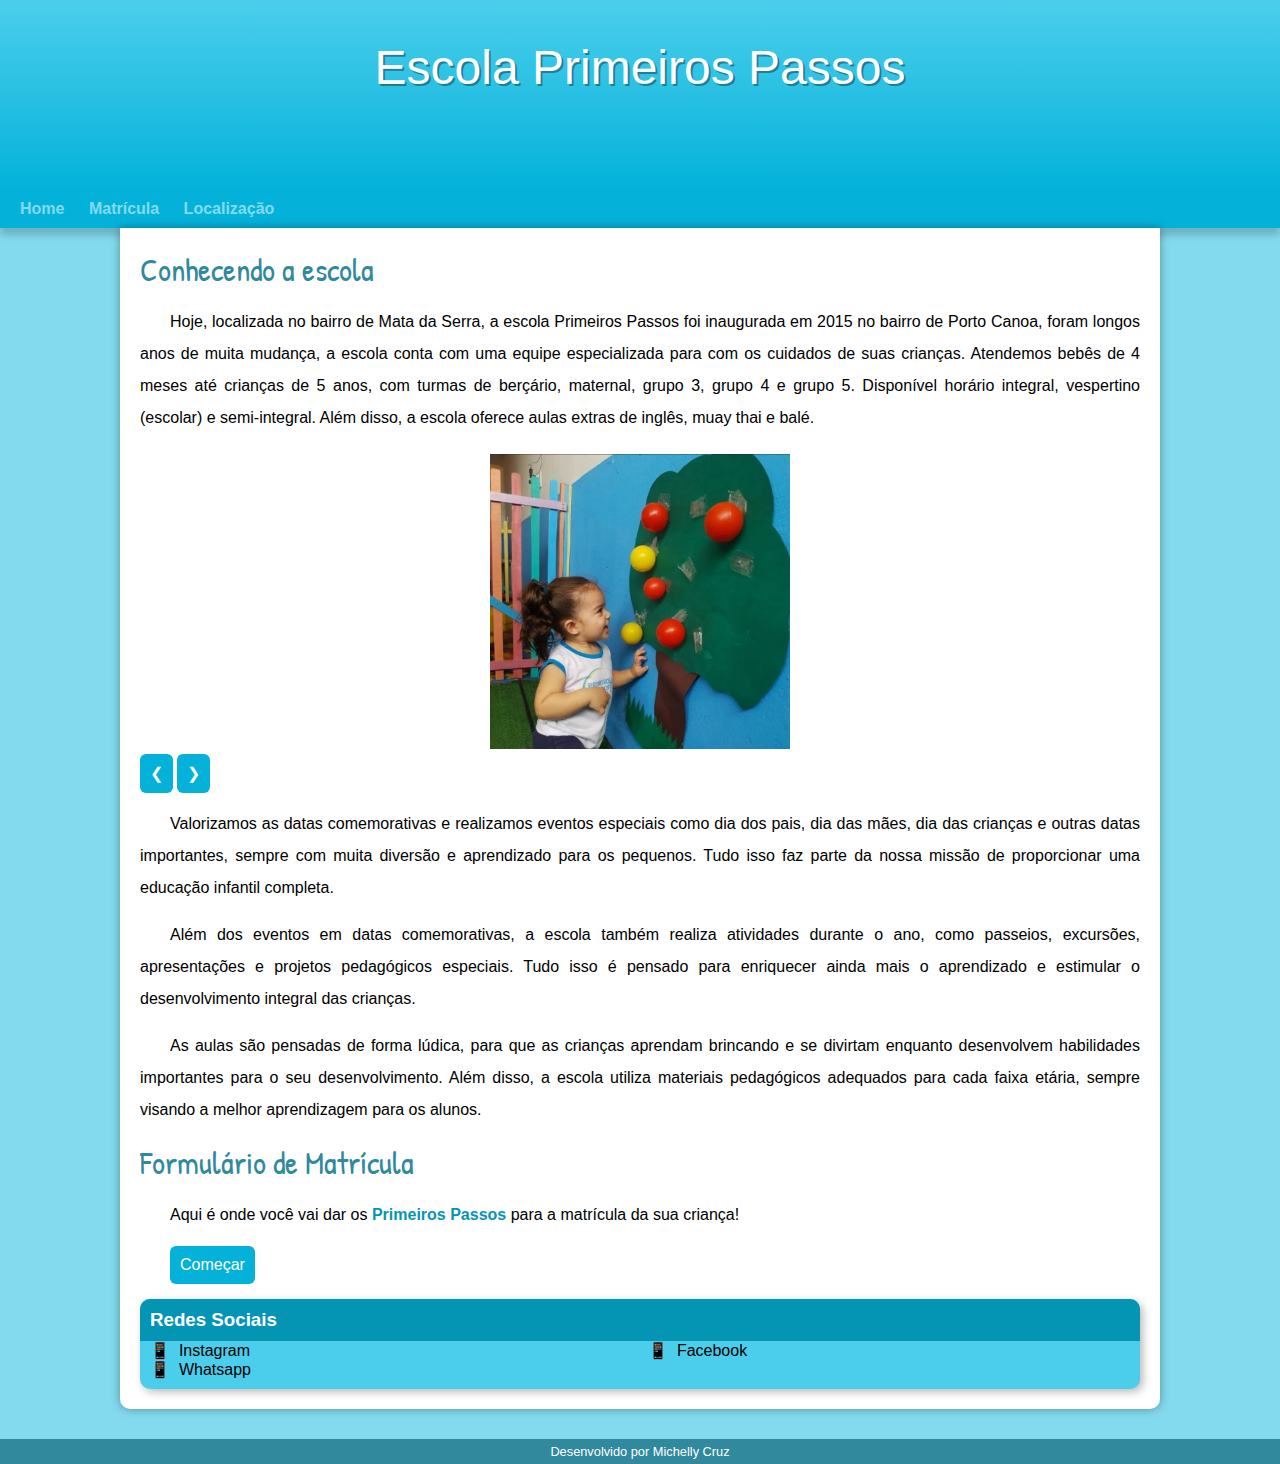
<file: index.html>
<!DOCTYPE html>
<html lang="pt-br">
<head>
    <meta charset="UTF-8">
    <meta http-equiv="X-UA-Compatible" content="IE=edge">
    <meta name="viewport" content="width=device-width, initial-scale=1.0">
    <title>Primeiros Passos</title>
    <link rel="stylesheet" href="style.css">
    <link rel="shortcut icon" href="imagens/favicon.ico" type="image/x-icon">
</head>
<body>
    <header>
        <h1>Escola Primeiros Passos</h1>
    </header>
    <nav>
        <a href="index.html">Home</a>
        <a href="formulario.html">Matrícula</a>
        <a href="localizacao.html">Localização</a>
    </nav>
    <main>
        <h1>
            Conhecendo a escola
        </h1>

        <p>
            Hoje, localizada no bairro de Mata da Serra, a escola Primeiros Passos foi inaugurada em 2015 no bairro de Porto Canoa, foram longos anos de muita mudança, a escola conta com uma equipe especializada para com os cuidados de suas crianças. Atendemos bebês de 4 meses até crianças de 5 anos, com turmas de berçário, maternal, grupo 3, grupo 4 e grupo 5. Disponível horário integral, vespertino (escolar) e semi-integral. Além disso, a escola oferece aulas extras de inglês, muay thai e balé.
        </p>

        <div class="w3-content w3-light-grey w3-display-container">
  
            <div class="w3-display-container mySlides">
              <div class="w3-card-4">
                <div class="w3-container w3-center">
                  <img src="imagens/atividade.jpg" style="width:90%">
                  <div class="w3-center w3-display-bottommiddle w3-large w3-container w3-padding w3-dark-grey">
                  </div>
                </div>
              </div>
            </div>
            
            <div class="w3-display-container mySlides">
              <div class="w3-card-4">
                <div class="w3-container w3-center">
                  <img src="imagens/pizza.jpg" style="width:90%">
                  <div class="w3-center w3-display-bottommiddle w3-large w3-container w3-padding w3-dark-grey">
                  </div>
                </div>
              </div>
            </div>
            
            <div class="w3-display-container mySlides">
              <div class="w3-card-4">
                <div class="w3-container w3-center">
                  <img src="imagens/criancas.jpg" style="width:90%">
                  <div class="w3-center w3-display-bottommiddle w3-large w3-container w3-padding w3-dark-grey">
                  </div>
                </div>
              </div>
            </div>
            
            <div class="w3-display-container mySlides">
              <div class="w3-card-4">
                <div class="w3-container w3-center">
                  <img src="imagens/passeio2.jpg" style="width:90%">
                  <div class="w3-center w3-display-bottommiddle w3-large w3-container w3-padding w3-dark-grey">
                  </div>
                </div>
              </div>
            </div>
          
            <button class="w3-button w3-display-left w3-black" onclick="plusDivs(-1)">&#10094;</button>
            <button class="w3-button w3-display-right w3-black" onclick="plusDivs(1)">&#10095;</button>
            
            </div>

        <p>
            Valorizamos as datas comemorativas e realizamos eventos especiais como dia dos pais, dia das mães, dia das crianças e outras datas importantes, sempre com muita diversão e aprendizado para os pequenos. Tudo isso faz parte da nossa missão de proporcionar uma educação infantil completa. 
        </p>
        <p>
            Além dos eventos em datas comemorativas, a escola também realiza atividades durante o ano, como passeios, excursões, apresentações e projetos pedagógicos especiais. Tudo isso é pensado para enriquecer ainda mais o aprendizado e estimular o desenvolvimento integral das crianças.
        </p>

        <p>
            As aulas são pensadas de forma lúdica, para que as crianças aprendam brincando e se divirtam enquanto desenvolvem habilidades importantes para o seu desenvolvimento. Além disso, a escola utiliza materiais pedagógicos adequados para cada faixa etária, sempre visando a melhor aprendizagem para os alunos.
        </p>


        <h1>
            Formulário de Matrícula
        </h1>
        <p>
            Aqui é onde você vai dar os <strong>Primeiros Passos</strong> para a matrícula da sua criança!
        </p>
        <p>
            <a href="formulario.html" target="_self"><button class="botao">Começar</button></a>
        </p>
        <aside>
            <h3>
                Redes Sociais
            </h3>
            <ul>
                <a href="https://www.instagram.com/ceiprimeirospassos/" target="_blank">
                    <li>Instagram</li>
                </a>
                <a href="https://api.whatsapp.com/send?phone=%2B5527992628840&data=[base64]&source=FB_Page&app=facebook&entry_point=page_cta&fbclid=IwAR2yoFRSF9Y1MuaJNSuZVsXbcsabsBm1m3ey7imhdOhnaKw2SePiOqFhD3A" target="_blank">
                    <li>Whatsapp</li>
                </a>
                <a href="https://www.facebook.com/escolaceiprimeirospassos" target="_blank">
                    <li>Facebook</li>
                </a>
            </ul>
        </aside>
    </main>
    <footer>
        Desenvolvido por Michelly Cruz
    </footer>
    <script src="script.js"></script>
</body>
</html>
</file>
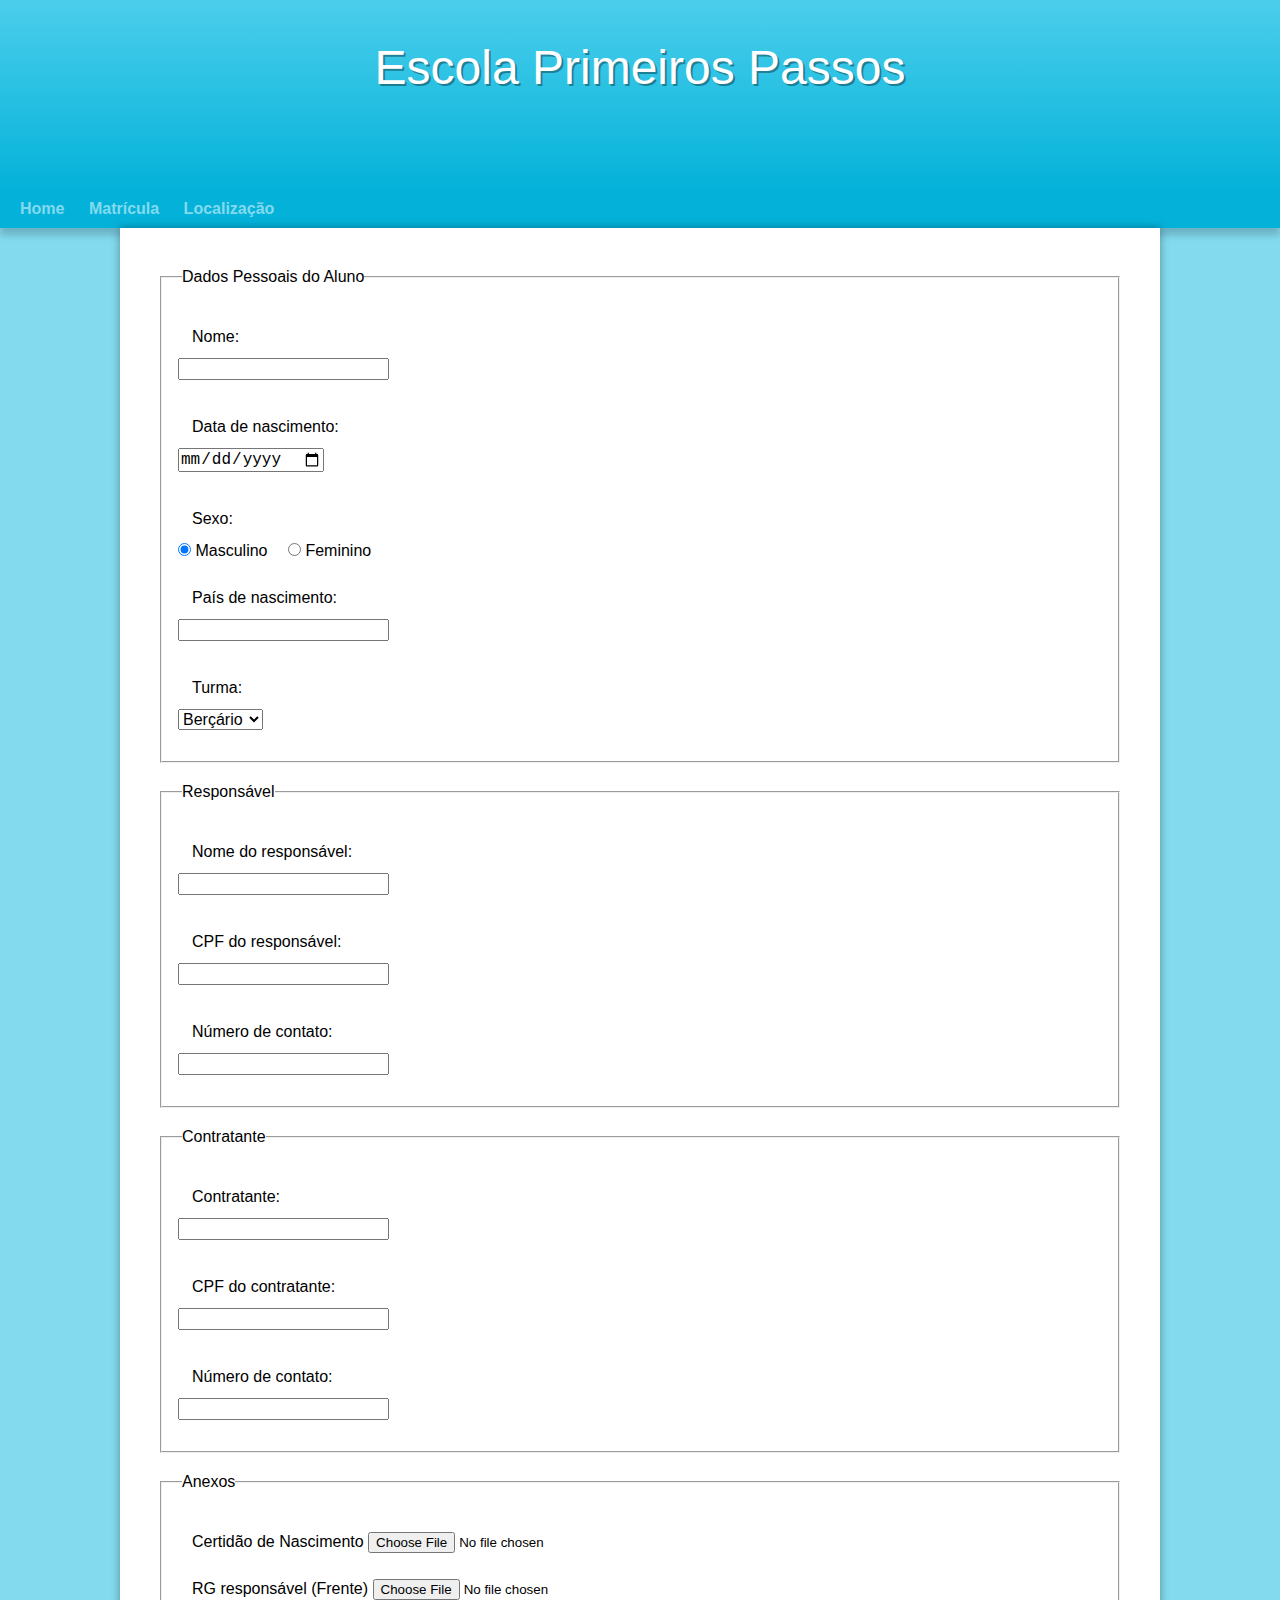
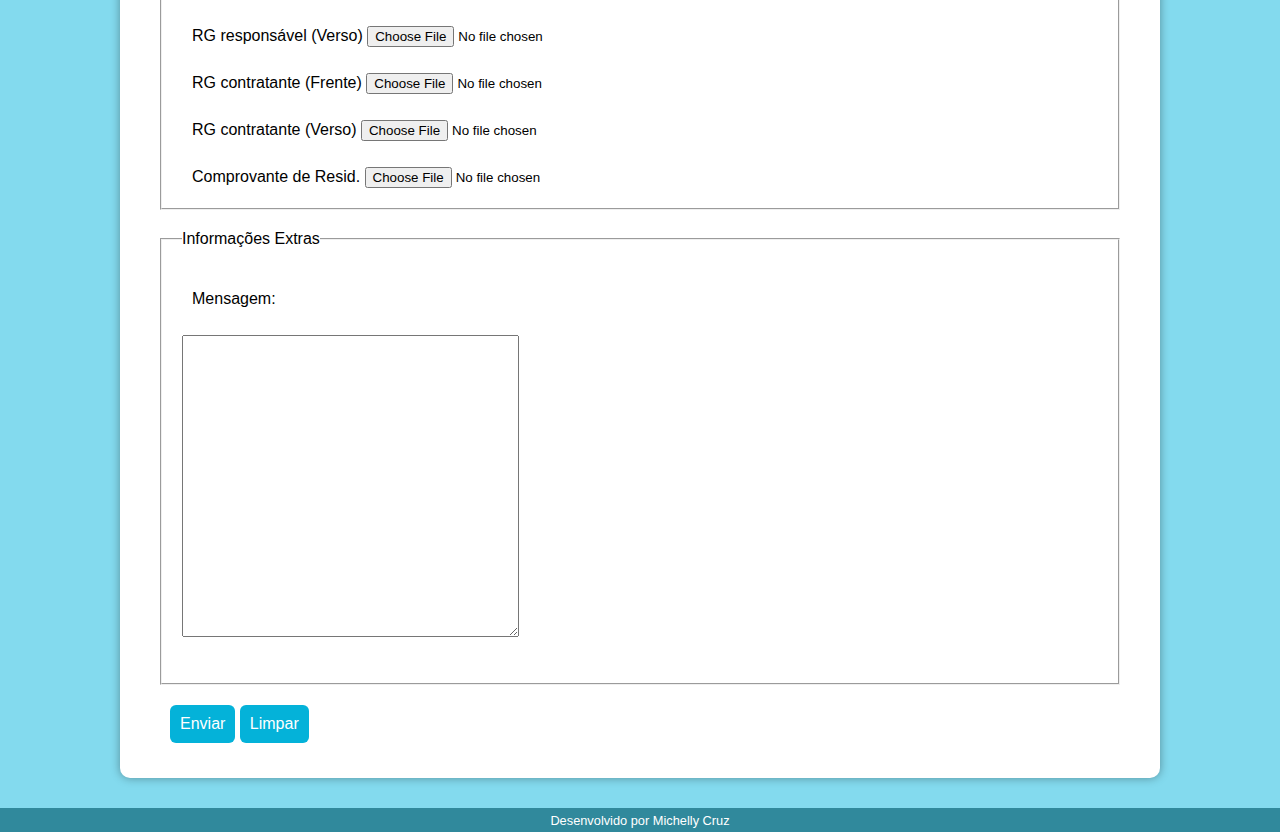
<file: formulario.html>
<!DOCTYPE html>
<html lang="pt-br">
<head>
    <meta charset="UTF-8">
    <meta http-equiv="X-UA-Compatible" content="IE=edge">
    <meta name="viewport" content="width=device-width, initial-scale=1.0">
    <title>Formulário</title>
    <link rel="stylesheet" href="style.css">
    <link rel="shortcut icon" href="imagens/favicon.ico" type="image/x-icon">
</head>
<body>
    <header>
        <h1>Escola Primeiros Passos</h1>
    </header>
    <nav>
        <a href="index.html">Home</a>
        <a href="formulario.html">Matrícula</a>
        <a href="localizacao.html">Localização</a>
    </nav>
        <main>
            <form action="matricula.php">
                <fieldset>
                    <legend>Dados Pessoais do Aluno</legend>
                    <p>
                        <label for="inome">Nome:</label> <br>
                        <input type="text" id="inome" name="nome" required>
                    </p>
                    <p>
                        <label for="inascimento">Data de nascimento:</label> <br>
                        <input type="date" name="nascimento" id="inascimento" required>
                    </p>
                    <p>
                        Sexo: <br>
                        <input type="radio" name="radsex" id="mas" checked value="M">
                        <label for="mas">Masculino</label>
                        <input type="radio" name="radsex" id="fem" value="F">
                        <label for="fem">Feminino</label>
                    </p>
                    <p>
                        <label for="inacionalidade">País de nascimento:</label> <br>
                        <input type="text" name="nacionalidade" id="inacionalidade" required>
                    </p>
                <p>
                    <label for="iturma">Turma:</label> <br>
                    <select id="iturma" name="turma">
                      <option value="1">Berçário</option>
                      <option value="2">Maternal</option>
                      <option value="3">Grupo 3</option>
                      <option value="4">Grupo 4</option>
                      <option value="5">Grupo 5</option>
                    </select>
                </p>
                </fieldset>
            
                <fieldset>
                    <legend>Responsável</legend>
                    <p>
                        <label for="iresponsavel">Nome do responsável:</label> <br>
                        <input type="text" id="iresponsavel" name="responsavel" required>
                    </p>
                    <p>
                        <label for="icpf">CPF do responsável:</label> <br>
                        <input type="number" name="cpf" id="icpf" required>
                    </p>
                    <p>
                        <label for="itel">Número de contato:</label> <br>
                        <input type="number" name="telefone" id="itel" required>
                    </p>
                </fieldset>
                <fieldset>
                    <legend>Contratante</legend>
                    <p>
                        <label for="icontratante">Contratante:</label> <br>
                        <input type="text" id="icontratante" name="contratante" required>
                    </p>
                    <p>
                        <label for="icpf2">CPF do contratante:</label> <br>
                        <input type="number" name="cpf" id="icpf2" required>
                    </p>
                    <p>
                        <label for="itel2">Número de contato:</label> <br>
                        <input type="number" name="telefone" id="itel2" required>
                    </p>
                </fieldset>
                <fieldset>
                    <legend>Anexos</legend>
                    <p>
                        <label for="icertidao">Certidão de Nascimento</label>
                        <input type="file" name="certidao" id="icertidao">
                    </p>
                    <p>
                        <label for="irg">RG responsável (Frente)</label>
                        <input type="file" name="rg" id="irg">
                    </p>
                    <p>
                        <label for="irg2">RG responsável (Verso)</label>
                        <input type="file" name="rg2" id="irg2">
                    </p>
                    <p>
                        <label for="irg3">RG contratante (Frente)</label>
                        <input type="file" name="rg3" id="irg3">
                    </p>
                    <p>
                        <label for="irg4">RG contratante (Verso)</label>
                        <input type="file" name="rg4" id="irg4">
                    </p>
                    <p>
                        <label for="icomprovante">Comprovante de Resid.</label>
                        <input type="file" name="comprovante" id="icomprovante">
                    </p>
                </fieldset>
                <fieldset>
                    <legend>Informações Extras</legend>
                    <p>
                        <label for="imsg">Mensagem:</label> <br>
                        <textarea name="msg" id="imsg" cols="40" rows="20"></textarea>
                    </p>
                </fieldset>
                <p>
                    <input type="submit" value="Enviar" class="botao">
                    <input type="reset" value="Limpar" class="botao">
                </p>
              </form>
        </main>
    <footer>
        Desenvolvido por Michelly Cruz
    </footer>

</body>
</html>
</file>
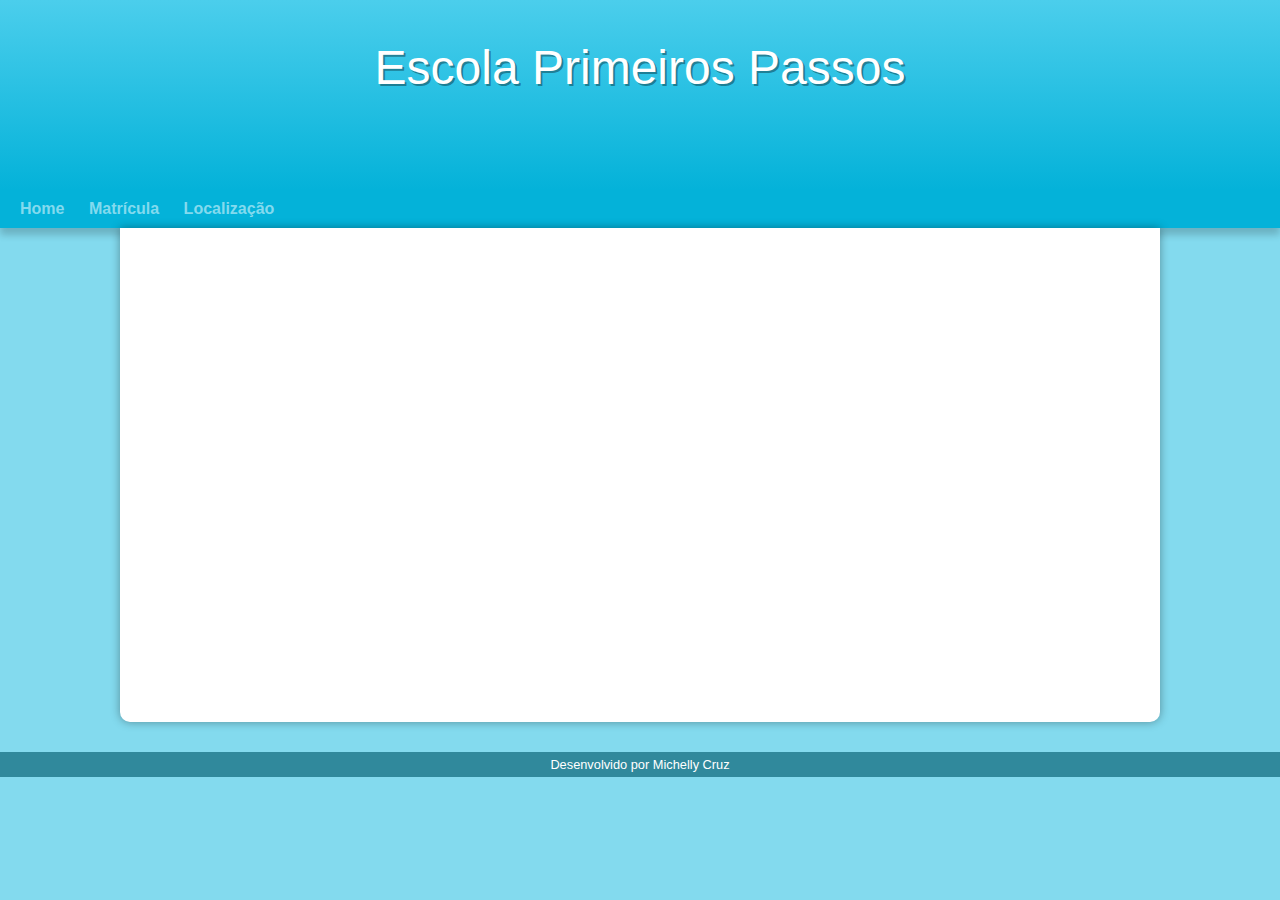
<file: localizacao.html>
<!DOCTYPE html>
<html lang="pt-br">
<head>
    <meta charset="UTF-8">
    <meta http-equiv="X-UA-Compatible" content="IE=edge">
    <meta name="viewport" content="width=device-width, initial-scale=1.0">
    <title>Localização</title>
    <link rel="stylesheet" href="style.css">
    <link rel="shortcut icon" href="imagens/favicon.ico" type="image/x-icon">
</head>
<body>
    <header>
        <h1>Escola Primeiros Passos</h1>
    </header>
    <nav>
        <a href="index.html">Home</a>
        <a href="formulario.html">Matrícula</a>
        <a href="localizacao.html">Localização</a>
    </nav>
    <main>
        <iframe src="https://www.google.com/maps/embed?pb=!1m14!1m8!1m3!1d14981.553073594538!2d-40.2492287!3d-20.1595531!3m2!1i1024!2i768!4f13.1!3m3!1m2!1s0xb81e3e6c640b49%3A0x4dadcfa9043ba9f4!2sCentro%20de%20Educa%C3%A7%C3%A3o%20Infantil%20Primeiros%20Passos!5e0!3m2!1spt-BR!2sbr!4v1681513830206!5m2!1spt-BR!2sbr" width="600" height="450" style="border:0;" allowfullscreen="" loading="lazy" referrerpolicy="no-referrer-when-downgrade"></iframe>
    </main>
    <footer>
        Desenvolvido por Michelly Cruz
    </footer>
</body>
</html>
</file>
<file: style.css>
@charset "UTF-8";

@import url('https://fonts.googleapis.com/css2?family=Patrick+Hand&display=swap');


:root{
    --cor0: #83daee;
    --cor1: #4BCEEC;
    --cor2: #05BEE8;
    --cor3: #04B2D9;
    --cor4: #0495B5;
    --cor5: #30899c;

    --fonte-padrao: Arial, Verdana, Helvetica, sans-serif;
    --fonte-patrick:'Patrick Hand', cursive;
}

* {
    margin: 0px;
    padding: 0px;
}

body{
    background-color: var(--cor0);
    font-family: var(--fonte-padrao);
}

a.externo::after {
    content: '\00A0\1F517';
}

header {
    background-image: linear-gradient(to bottom, var(--cor1), var(--cor3));
    min-height: 150px;
    text-align: center;
    padding-top: 40px;
}

header > h1 {
    color: white;
    font-family: var(--fonte-padrao);
    font-size: 3em;
    font-weight: normal;
    margin-bottom: 20px;
    text-shadow: 2px 2px 0px rgba(0, 0, 0, 0.37);
}

header > p {
    font-family: var(--fonte-padrao);
    font-size: 1.2em;
    color: white;
    max-width: 600px;
    padding-right: 10px;
    padding-left: 10px;
    margin: auto;
    margin-bottom: 30px;
    text-shadow: 2px 2px 0px rgba(0, 0, 0, 0.171);
}

nav {
    background-color: var(--cor3);
    padding: 10px;
    box-shadow: 0px 7px 7px rgba(0, 0, 0, 0.185);
}

nav > a {
    color: var(--cor0);
    padding: 10px;
    border-radius: 2px;
    text-decoration: none;
    font-weight: bold;
    transition-duration: 0.3s;
}

nav > a:hover {
    background-color: var(--cor0);
    color: var(--cor5);
}

main {
    min-width: 300px;
    max-width: 1000px;
    height: auto;
    margin: auto;
    margin-bottom: 30px;
    background-color: white;
    padding: 20px;
    box-shadow: 0px 0px 10px rgba(0, 0, 0, 0.356);
    border-bottom-left-radius: 10px;
    border-bottom-right-radius: 10px;
}

fieldset{
    margin: 20px;
}

legend{
    margin: 20px;
}

textarea{
    margin: 20px;
}

main h1 {
    color: var(--cor5);
    font-family: var(--fonte-patrick);
    font-weight: normal;
    font-size: 1.8;
}

main h2 {
    font-family: var(--fonte-patrick);
    color: var(--cor4);
    font-size: 1.3em;
    font-weight: normal;
    background-image: linear-gradient(to right, var(--cor1), transparent);
    text-indent: 8px;
}

main p {
    margin: 15px 0px;
    text-align: justify;
    text-indent: 30px;
    font-size: 1em;
    line-height: 2em;
}

main strong{
    color: var(--cor4);
    font-weight: bolder;
}

main img{
    display: block;
    margin: 0px auto;
    max-width: 300px;
    width: 100%;
    padding: 5px;
}

iframe{
    width: 100%;
}



button{
    background-color: #04B2D9; border-radius: 6px; 
    padding: 10px; 
    cursor: pointer; 
    color: #ffffff; 
    border: none; 
    font-size: 16px;
    margin: 45px 30px 82px 30px;
    margin: auto;
}


button:hover{
    background-color: #00677e;
}

button:active{
    background-color: #003c49;
}

input[type="text"], input[type="number"], input[type="date"], select {
    font-size: 16px;
    margin-bottom: 16px;
    margin-left: 16px;
  }
  
input[type="radio"]{
    margin-left: 16px;
}    



select{
    margin-left: 16px;
}  

.botao{
    background-color: #04B2D9; border-radius: 6px; 
    padding: 10px; 
    cursor: pointer; 
    color: #ffffff; 
    border: none; 
    font-size: 16px;
    margin: 45px 30px 82px 30px;
    margin: auto;
}

.botao:hover{
    background-color: #00677e;
}

.botao:active{
    background-color: #003c49;
}

aside {
    background-color: var(--cor1);
    padding: 10px;
    border-radius: 10px;
    box-shadow: 3px 3px 8px rgba(0, 0, 0, 0.274);
}

aside > h3 {
    background-color: var(--cor4);
    color: white;
    padding: 10px;
    margin: -10px -10px 0px -10px;
    border-top-right-radius: 10px;
    border-top-left-radius: 10px;
}

aside > ul{
    list-style-type: '\1F4F1\00A0\00A0';
    list-style-position: inside;
    columns: 2;
}

ul > a{
    text-decoration: none;
    color: black;
}

ul > a:hover{
    text-decoration: underline;
    color: black;
}

footer {
    background-color: var(--cor5);
    color: white;
    text-align: center;
    font-size: 0.8em;
    padding: 5px;
}

footer a {
    color: white;
    font-weight: bolder;
    text-decoration: none;
}

footer a:hover {
    text-decoration: underline;
    color: var(--cor1);
}
</file>
